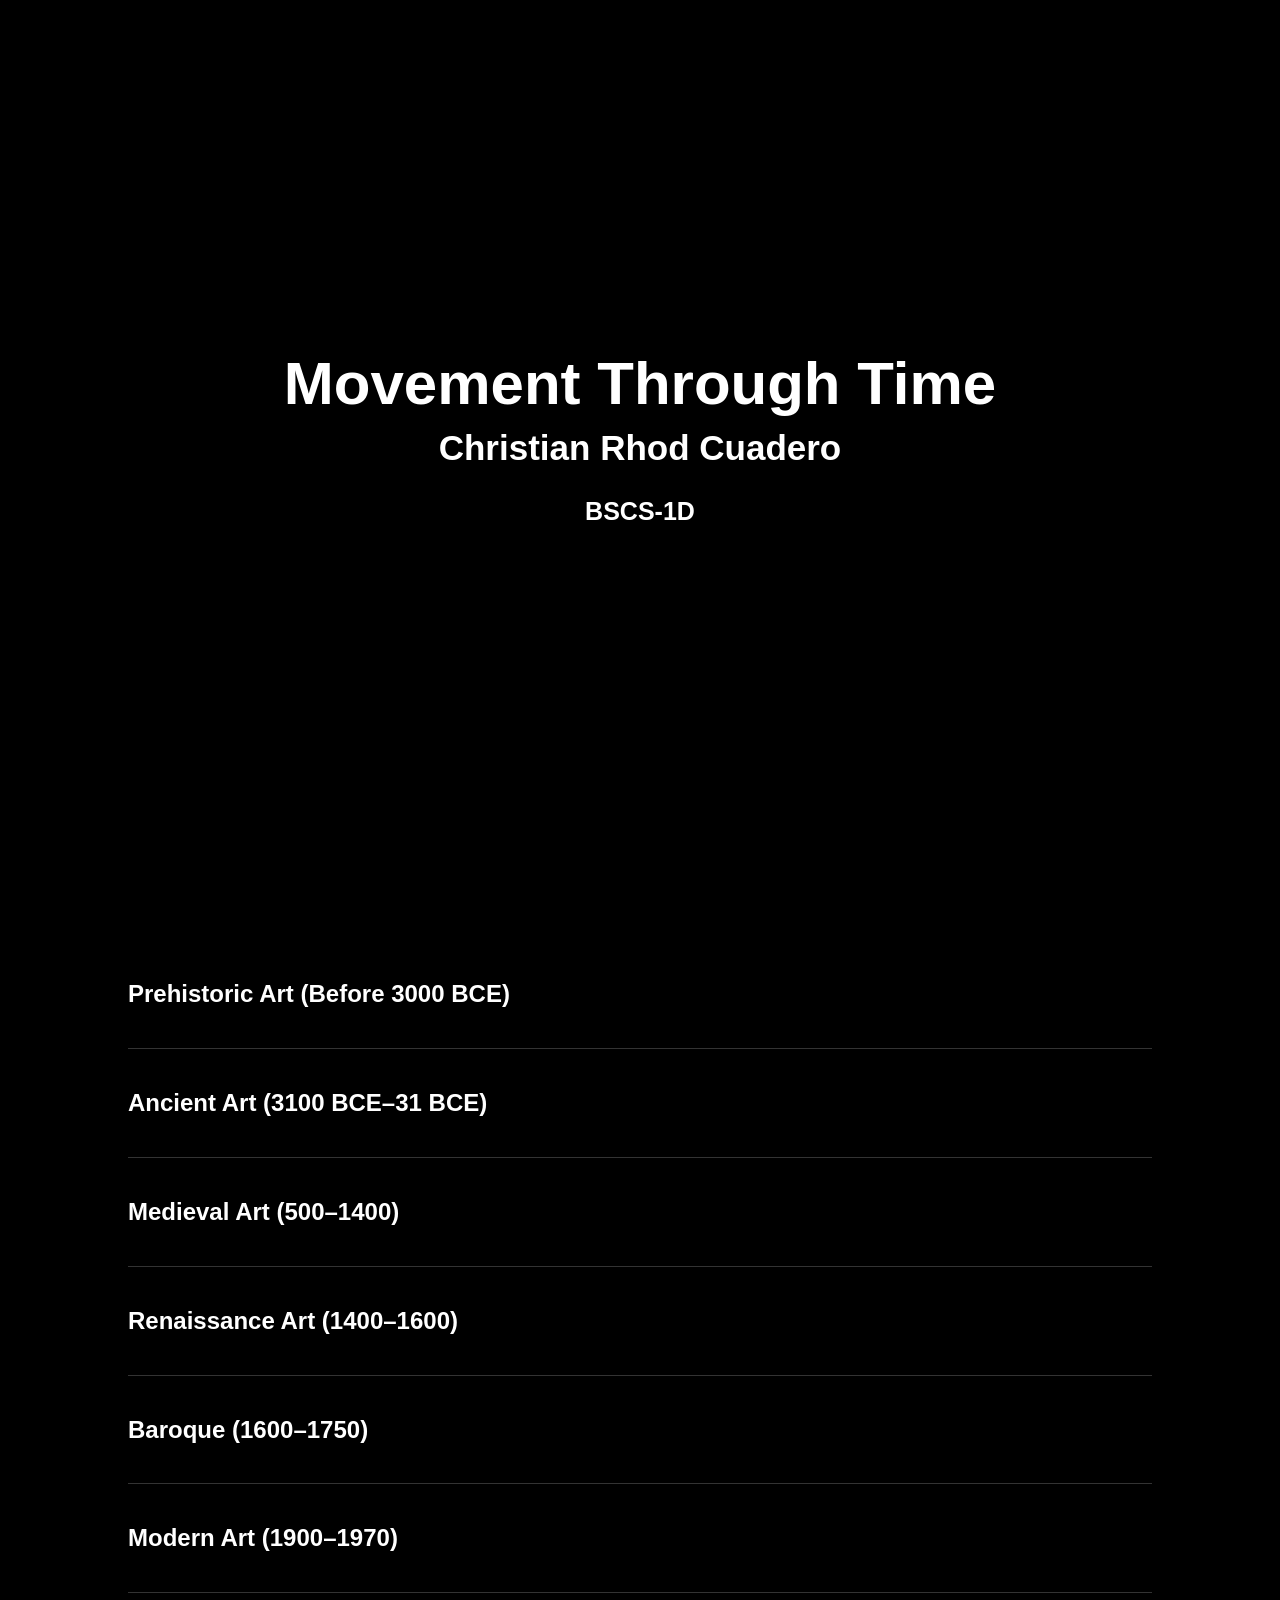
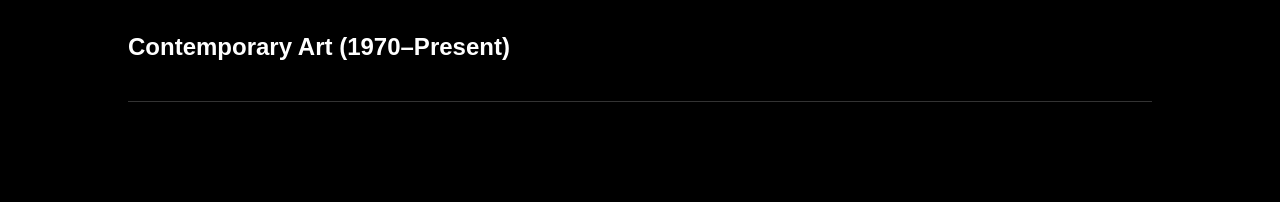
<file: index.html>
<!DOCTYPE html>
<html lang="en">
<head>
<meta charset="UTF-8">
<meta name="viewport" content="width=device-width, initial-scale=1.0">
<title>Movement Through Time</title>
<link rel="stylesheet" href="main.css">
</head>
<body>

<!-- HERO SECTION -->
<section class="hero">
    <div class="hero-text">
        <h1>Movement Through Time</h1>
        <h2>Christian Rhod Cuadero</h2>
        <h3>BSCS-1D</h3>
    </div>
</section>

<section class="timeline">

<!-- PREHISTORIC -->
<div class="section">
<div class="section-title" onclick="toggleSection(this)">
<h2>Prehistoric Art (Before 3000 BCE)</h2>
</div>
<div class="section-content">
<img src="cave-art-Ennedi-Plateau-Chad.webp">
<div class="text">
<h3>Historical Context</h3>
<p>Prehistoric art marks the beginning of human creativity. During the Paleolithic era, early humans created cave paintings, carvings, and sculptures as part of rituals, hunting magic, and spiritual beliefs. These works reflect survival instincts and early communication systems.</p>

<h3>Key Artists</h3>
<p>Artists remain unknown. However, famous cave sites like Lascaux (France) and Altamira (Spain) show remarkable skill and understanding of movement and anatomy.</p>

<h3>Visual Characteristics</h3>
<p>Natural pigments, earth tones, animal subjects, handprints, and symbolic imagery dominate this period. Motion and storytelling were important.</p>

<h3>How Elements & Principles Evolved</h3>
<p>Basic use of line, shape, balance, and rhythm began forming. Composition techniques were simple yet effective.</p>
</div>
</div>
</div>

<!-- ANCIENT -->
<div class="section">
<div class="section-title" onclick="toggleSection(this)">
<h2>Ancient Art (3100 BCE–31 BCE)</h2>
</div>
<div class="section-content">
<img src="DT11770.jpg">
<div class="text">
<h3>Historical Context</h3>
<p>Ancient civilizations such as Egypt, Greece, and Rome used art to show religion, political power, and philosophy. Egyptian art focused on the afterlife. Greek art celebrated ideal human beauty. Roman art emphasized realism and empire strength.</p>

<h3>Key Artists</h3>
<p>Phidias, Praxiteles, and Roman architects greatly influenced classical sculpture and architecture.</p>

<h3>Visual Characteristics</h3>
<p>Symmetry, idealized figures, hieratic scale, monumental temples, and realistic portraits were common.</p>

<h3>How Elements & Principles Evolved</h3>
<p>Proportion systems became mathematical. Balance, harmony, and perspective began to be structured and formalized.</p>
</div>
</div>
</div>

<!-- MEDIEVAL -->
<div class="section">
<div class="section-title" onclick="toggleSection(this)">
<h2>Medieval Art (500–1400)</h2>
</div>
<div class="section-content">
<img src="medieval-art-hero.jpg">
<div class="text">
<h3>Historical Context</h3>
<p>Medieval art was deeply influenced by Christianity. Art was mainly used to educate people about religion through churches, stained glass, and illuminated manuscripts.</p>

<h3>Key Artists</h3>
<p>Most artists were monks and anonymous craftsmen.</p>

<h3>Visual Characteristics</h3>
<p>Flat figures, gold backgrounds, symbolic representation, and dramatic religious themes dominated.</p>

<h3>How Elements & Principles Evolved</h3>
<p>Emphasis shifted from realism to symbolism. Hierarchy and spiritual meaning were more important than natural proportion.</p>
</div>
</div>
</div>

<!-- RENAISSANCE -->
<div class="section">
<div class="section-title" onclick="toggleSection(this)">
<h2>Renaissance Art (1400–1600)</h2>
</div>
<div class="section-content">
<img src="leonardo_da_vinci_mona-lisa.webp">
<div class="text">
<h3>Historical Context</h3>
<p>The Renaissance marked a rebirth of classical learning and humanism. Artists focused on science, anatomy, perspective, and realism.</p>

<h3>Key Artists</h3>
<p>Leonardo da Vinci, Michelangelo, Raphael.</p>

<h3>Visual Characteristics</h3>
<p>Linear perspective, realistic anatomy, balanced composition, natural light and shadow.</p>

<h3>How Elements & Principles Evolved</h3>
<p>Perspective and proportion became scientifically accurate. Harmony and realism became artistic standards.</p>
</div>
</div>
</div>

<!-- Continue same structure for remaining -->

<!-- BAROQUE -->
<div class="section">
<div class="section-title" onclick="toggleSection(this)">
<h2>Baroque (1600–1750)</h2>
</div>
<div class="section-content">
<img src="1.webp">
<div class="text">
<h3>Historical Context</h3>
<p>Baroque art emerged during the Counter-Reformation. It aimed to inspire awe and emotion.</p>

<h3>Key Artists</h3>
<p>Caravaggio, Rembrandt, Bernini.</p>

<h3>Visual Characteristics</h3>
<p>Dramatic lighting, intense emotion, movement, strong contrasts.</p>

<h3>How Elements & Principles Evolved</h3>
<p>Contrast, movement, and theatrical composition became dominant principles.</p>
</div>
</div>
</div>

<!-- MODERN ART -->
<div class="section">
<div class="section-title" onclick="toggleSection(this)">
<h2>Modern Art (1900–1970)</h2>
</div>
<div class="section-content">
<img src="Latin-American-Modernism-thumb.jpg">
<div class="text">
<h3>Historical Context</h3>
<p>Modern art broke traditional rules. Artists experimented with abstraction and new perspectives.</p>

<h3>Key Artists</h3>
<p>Pablo Picasso, Vincent van Gogh, Salvador Dalí.</p>

<h3>Visual Characteristics</h3>
<p>Distortion, abstraction, bold color, unconventional composition.</p>

<h3>How Elements & Principles Evolved</h3>
<p>Expression became more important than realism. Creativity and innovation dominated.</p>
</div>
</div>
</div>

<!-- CONTEMPORARY -->
<div class="section">
<div class="section-title" onclick="toggleSection(this)">
<h2>Contemporary Art (1970–Present)</h2>
</div>
<div class="section-content">
<img src="Images-For-gt-Modern-Art-....webp">
<div class="text">
<h3>Historical Context</h3>
<p>Contemporary art reflects global culture, technology, identity, politics, and social issues.</p>

<h3>Key Artists</h3>
<p>Jeff Koons, Banksy, Yayoi Kusama.</p>

<h3>Visual Characteristics</h3>
<p>Mixed media, installation art, digital art, conceptual focus.</p>

<h3>How Elements & Principles Evolved</h3>
<p>No strict rules. Artists freely combine elements to communicate ideas.</p>
</div>
</div>
</div>

</section>

<script src="main.js"></script>
</body>
</html>
</file>
<file: main.css>
body, html {
margin:0;
padding:0;
font-family:'Segoe UI',sans-serif;
background:#000;
color:#fff;
}

.hero {
height:100vh;
background:url('https://upload.wikimedia.org/wikipedia/commons/3/34/Van_Gogh_-_Starry_Night_-_Google_Art_Project.jpg') center/cover no-repeat;
display:flex;
justify-content:center;
align-items:center;
text-align:center;
}

.hero-text {
background:rgba(0,0,0,0.7);
padding:40px;
border-radius:10px;
}

.hero h1 { font-size:60px; margin:0; }
.hero h2 { font-size:35px; margin-top:10px; }
.hero h3 { font-size:25px; margin-top:5px; }

.timeline { padding:60px 10%; }

.section {
margin-bottom:40px;
border-bottom:1px solid #333;
padding-bottom:20px;
}

.section-title { cursor:pointer; transition:0.3s; }
.section-title:hover { color:#f0c040; }

.section-content {
max-height:0;
overflow:hidden;
transition:max-height 0.6s ease;
}

.section-content img {
width:100%;
margin-top:20px;
border-radius:10px;
}

.text h3 { margin-top:25px; color:#f0c040; }
.text p { line-height:1.8; color:#ccc; }
</file>
